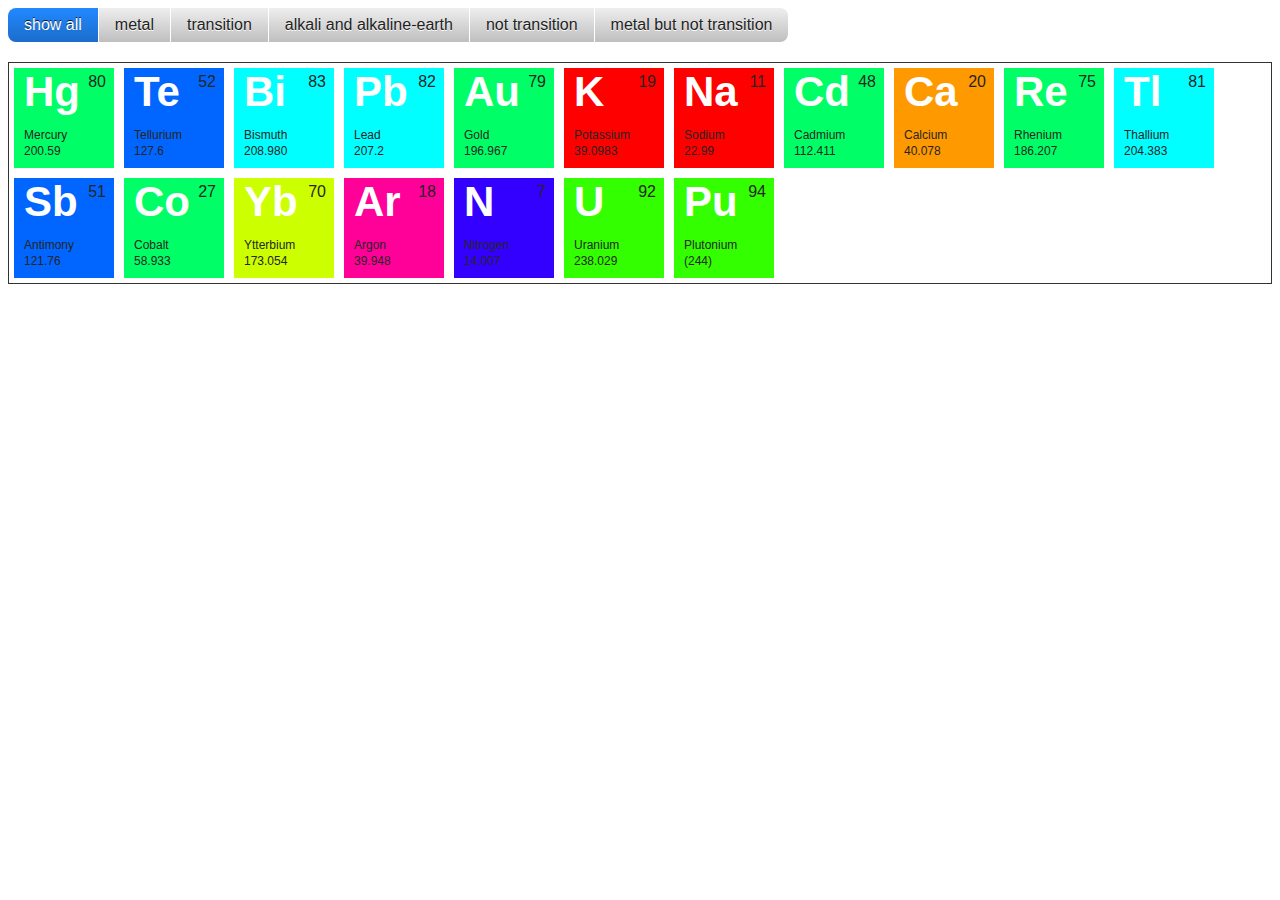
<file: index.html>
<!DOCTYPE html>
<html lang="en">

<head>
    <meta charset="UTF-8">
    <meta http-equiv="X-UA-Compatible" content="IE=edge">
    <meta name="viewport" content="width=device-width, initial-scale=1.0">

    <link rel="stylesheet" href="css/icomoon.css">
    <title>Document</title>

    <style>
        /* span{
            font-size: 200px;
            color: green;
        }

        span:hover{
            color: red;
        } */

        /* .grid-item {
            width: 25%;
        }

        .grid-item--width2 {
            width: 50%;
        } */

        * {
            box-sizing: border-box;
        }

        body {
            font-family: sans-serif;
        }

        /* ---- button ---- */

        .button {
            display: inline-block;
            padding: 0.5em 1.0em;
            background: #EEE;
            border: none;
            border-radius: 7px;
            background-image: linear-gradient(to bottom, hsla(0, 0%, 0%, 0), hsla(0, 0%, 0%, 0.2));
            color: #222;
            font-family: sans-serif;
            font-size: 16px;
            text-shadow: 0 1px white;
            cursor: pointer;
        }

        .button:hover {
            background-color: #8CF;
            text-shadow: 0 1px hsla(0, 0%, 100%, 0.5);
            color: #222;
        }

        .button:active,
        .button.is-checked {
            background-color: #28F;
        }

        .button.is-checked {
            color: white;
            text-shadow: 0 -1px hsla(0, 0%, 0%, 0.8);
        }

        .button:active {
            box-shadow: inset 0 1px 10px hsla(0, 0%, 0%, 0.8);
        }

        /* ---- button-group ---- */

        .button-group {
            margin-bottom: 20px;
        }

        .button-group:after {
            content: '';
            display: block;
            clear: both;
        }

        .button-group .button {
            float: left;
            border-radius: 0;
            margin-left: 0;
            margin-right: 1px;
        }

        .button-group .button:first-child {
            border-radius: 0.5em 0 0 0.5em;
        }

        .button-group .button:last-child {
            border-radius: 0 0.5em 0.5em 0;
        }

        /* ---- isotope ---- */

        .grid {
            border: 1px solid #333;
        }

        /* clear fix */
        .grid:after {
            content: '';
            display: block;
            clear: both;
        }

        /* ---- .element-item ---- */

        .element-item {
            position: relative;
            float: left;
            width: 100px;
            height: 100px;
            margin: 5px;
            padding: 10px;
            background: #888;
            color: #262524;
        }

        .element-item>* {
            margin: 0;
            padding: 0;
        }

        .element-item .name {
            position: absolute;

            left: 10px;
            top: 60px;
            text-transform: none;
            letter-spacing: 0;
            font-size: 12px;
            font-weight: normal;
        }

        .element-item .symbol {
            position: absolute;
            left: 10px;
            top: 0px;
            font-size: 42px;
            font-weight: bold;
            color: white;
        }

        .element-item .number {
            position: absolute;
            right: 8px;
            top: 5px;
        }

        .element-item .weight {
            position: absolute;
            left: 10px;
            top: 76px;
            font-size: 12px;
        }

        .element-item.alkali {
            background: #F00;
            background: hsl(0, 100%, 50%);
        }

        .element-item.alkaline-earth {
            background: #F80;
            background: hsl(36, 100%, 50%);
        }

        .element-item.lanthanoid {
            background: #FF0;
            background: hsl(72, 100%, 50%);
        }

        .element-item.actinoid {
            background: #0F0;
            background: hsl(108, 100%, 50%);
        }

        .element-item.transition {
            background: #0F8;
            background: hsl(144, 100%, 50%);
        }

        .element-item.post-transition {
            background: #0FF;
            background: hsl(180, 100%, 50%);
        }

        .element-item.metalloid {
            background: #08F;
            background: hsl(216, 100%, 50%);
        }

        .element-item.diatomic {
            background: #00F;
            background: hsl(252, 100%, 50%);
        }

        .element-item.halogen {
            background: #F0F;
            background: hsl(288, 100%, 50%);
        }

        .element-item.noble-gas {
            background: #F08;
            background: hsl(324, 100%, 50%);
        }
    </style>
</head>

<body>

    <!-- <span class="icon-marketing-automation-icon"></span> -->

    <!-- <div class="grid">
        <div class="grid-item">
            element basic
        </div>
        <div class="grid-item grid-item--width2">element width</div>
        <div class="grid-item">
            element basic
        </div>
    
    </div> -->

    <!-- <h1>Isotope - filtering &amp; sorting</h1>
    <h2>Filter</h2> -->

    <div id="filters" class="button-group"> 
        <button class="button is-checked" data-filter="*">show all</button>
        <button class="button" data-filter=".metal">metal</button>
        <button class="button" data-filter=".transition">transition</button>
        <button class="button" data-filter=".alkali, .alkaline-earth">alkali and alkaline-earth</button>
        <button class="button" data-filter=":not(.transition)">not transition</button>
        <button class="button" data-filter=".metal:not(.transition)">metal but not transition</button>
        <!-- <button class="button" data-filter="numberGreaterThan50">number > 50</button>
        <button class="button" data-filter="ium">name ends with &ndash;ium</button> -->
    </div>

    <!-- <h2>Sort</h2> -->

    <!-- <div id="sorts" class="button-group"> <button class="button is-checked" data-sort-by="original-order">original
            order</button>
        <button class="button" data-sort-by="name">name</button>
        <button class="button" data-sort-by="symbol">symbol</button>
        <button class="button" data-sort-by="number">number</button>
        <button class="button" data-sort-by="weight">weight</button>
        <button class="button" data-sort-by="category">category</button>
    </div> -->

    <div class="grid">
        <div class="element-item transition metal " >
            <h3 class="name">Mercury</h3>
            <p class="symbol">Hg</p>
            <p class="number">80</p>
            <p class="weight">200.59</p>
        </div>
        <div class="element-item metalloid " >
            <h3 class="name">Tellurium</h3>
            <p class="symbol">Te</p>
            <p class="number">52</p>
            <p class="weight">127.6</p>
        </div>
        <div class="element-item post-transition metal " >
            <h3 class="name">Bismuth</h3>
            <p class="symbol">Bi</p>
            <p class="number">83</p>
            <p class="weight">208.980</p>
        </div>
        <div class="element-item post-transition metal " >
            <h3 class="name">Lead</h3>
            <p class="symbol">Pb</p>
            <p class="number">82</p>
            <p class="weight">207.2</p>
        </div>
        <div class="element-item transition metal " >
            <h3 class="name">Gold</h3>
            <p class="symbol">Au</p>
            <p class="number">79</p>
            <p class="weight">196.967</p>
        </div>
        <div class="element-item alkali metal ">
            <h3 class="name">Potassium</h3>
            <p class="symbol">K</p>
            <p class="number">19</p>
            <p class="weight">39.0983</p>
        </div>
        <div class="element-item alkali metal ">
            <h3 class="name">Sodium</h3>
            <p class="symbol">Na</p>
            <p class="number">11</p>
            <p class="weight">22.99</p>
        </div>
        <div class="element-item transition metal " data-category="transition">
            <h3 class="name">Cadmium</h3>
            <p class="symbol">Cd</p>
            <p class="number">48</p>
            <p class="weight">112.411</p>
        </div>
        <div class="element-item alkaline-earth metal " data-category="alkaline-earth">
            <h3 class="name">Calcium</h3>
            <p class="symbol">Ca</p>
            <p class="number">20</p>
            <p class="weight">40.078</p>
        </div>
        <div class="element-item transition metal " data-category="transition">
            <h3 class="name">Rhenium</h3>
            <p class="symbol">Re</p>
            <p class="number">75</p>
            <p class="weight">186.207</p>
        </div>
        <div class="element-item post-transition metal " data-category="post-transition">
            <h3 class="name">Thallium</h3>
            <p class="symbol">Tl</p>
            <p class="number">81</p>
            <p class="weight">204.383</p>
        </div>
        <div class="element-item metalloid " data-category="metalloid">
            <h3 class="name">Antimony</h3>
            <p class="symbol">Sb</p>
            <p class="number">51</p>
            <p class="weight">121.76</p>
        </div>
        <div class="element-item transition metal " data-category="transition">
            <h3 class="name">Cobalt</h3>
            <p class="symbol">Co</p>
            <p class="number">27</p>
            <p class="weight">58.933</p>
        </div>
        <div class="element-item lanthanoid metal inner-transition " data-category="lanthanoid">
            <h3 class="name">Ytterbium</h3>
            <p class="symbol">Yb</p>
            <p class="number">70</p>
            <p class="weight">173.054</p>
        </div>
        <div class="element-item noble-gas nonmetal " data-category="noble-gas">
            <h3 class="name">Argon</h3>
            <p class="symbol">Ar</p>
            <p class="number">18</p>
            <p class="weight">39.948</p>
        </div>
        <div class="element-item diatomic nonmetal " data-category="diatomic">
            <h3 class="name">Nitrogen</h3>
            <p class="symbol">N</p>
            <p class="number">7</p>
            <p class="weight">14.007</p>
        </div>
        <div class="element-item actinoid metal inner-transition " data-category="actinoid">
            <h3 class="name">Uranium</h3>
            <p class="symbol">U</p>
            <p class="number">92</p>
            <p class="weight">238.029</p>
        </div>
        <div class="element-item actinoid metal inner-transition " data-category="actinoid">
            <h3 class="name">Plutonium</h3>
            <p class="symbol">Pu</p>
            <p class="number">94</p>
            <p class="weight">(244)</p>
        </div>
    </div>




    <script src="https://code.jquery.com/jquery-3.6.1.js"
        integrity="sha256-3zlB5s2uwoUzrXK3BT7AX3FyvojsraNFxCc2vC/7pNI=" crossorigin="anonymous"></script>
    <script src="js/isotope.pkgd.min.js"></script>
    <script>
        // $('.grid').isotope({
        //     // options
        //     itemSelector: '.grid-item',
        //     layoutMode: 'fitRows'
        // });

        // external js: isotope.pkgd.js


        // init Isotope
        var $grid = $('.grid').isotope({
            itemSelector: '.element-item',
            layoutMode: 'fitRows',
            // getSortData: {
            //     name: '.name',
            //     symbol: '.symbol',
            //     number: '.number parseInt',
            //     category: '[data-category]',
            //     weight: function (itemElem) {
            //         var weight = $(itemElem).find('.weight').text();
            //         return parseFloat(weight.replace(/[\(\)]/g, ''));
            //     }
            // }
        });

        // filter functions
        // var filterFns = {
        //     // show if number is greater than 50
        //     numberGreaterThan50: function () {
        //         var number = $(this).find('.number').text();
        //         return parseInt(number, 10) > 50;
        //     },
        //     // show if name ends with -ium
        //     ium: function () {
        //         var name = $(this).find('.name').text();
        //         return name.match(/ium$/);
        //     }
        // };

        // bind filter button click
        $('#filters').on('click', 'button', function () {
            var filterValue = $(this).attr('data-filter');
            // use filterFn if matches value
            // filterValue = filterFns[filterValue] || filterValue;
            $grid.isotope({ filter: filterValue });
        });

        // bind sort button click
        // $('#sorts').on('click', 'button', function () {
        //     var sortByValue = $(this).attr('data-sort-by');
        //     $grid.isotope({ sortBy: sortByValue });
        // });

        // change is-checked class on buttons
        $('.button-group').each(function (i, buttonGroup) {
            var $buttonGroup = $(buttonGroup);
            $buttonGroup.on('click', 'button', function () {
                $buttonGroup.find('.is-checked').removeClass('is-checked');
                $(this).addClass('is-checked');
            });
        });
    </script>
</body>

</html>
</file>
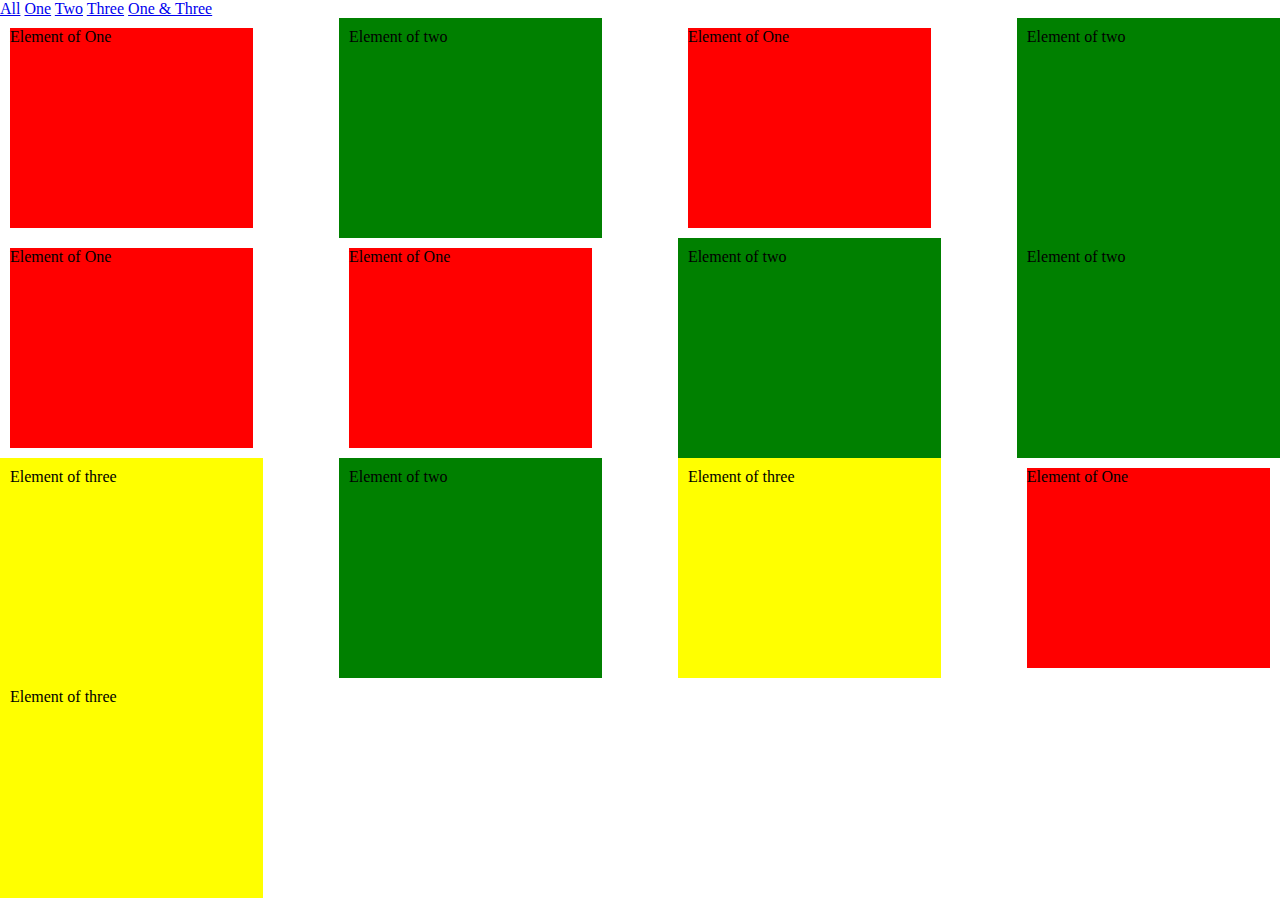
<file: test.html>
<!DOCTYPE html>
<html lang="en">
<head>
    <meta charset="UTF-8">
    <meta http-equiv="X-UA-Compatible" content="IE=edge">
    <meta name="viewport" content="width=device-width, initial-scale=1.0">
    <title>Document</title>

    <style>
        *{
            margin: 0;
            padding: 0;
        }
        .grid{
            display: flex;
            justify-content: space-between;
            width: 100%;
            flex-wrap: wrap;
        }

        .grid .grid-item{
            width: 19%;
            height: 200px;
            /* background-color: gray; */

            /* margin: ; */
            padding: 10px;
        }

        .grid .one .sub{
            height: 100%;
            background-color:red ;
        }
    
        .grid .two{
            background-color:green ;
        }
        .grid .three{
            background-color:yellow ;
        }
    </style>
</head>
<body>

    <div class="head">
        <a href="#" data-filter="*">All</a>
        <a href="#" data-filter=".one">One</a>
        <a href="#" data-filter=".two">Two</a>
        <a href="#" data-filter=".three">Three</a>
        <a href="#" data-filter=".one, .three">One & Three</a>
    </div>

    <div class="grid">
        <div class="grid-item one" >
            <div class="sub">
                Element of One
            </div>
        </div>
        <div class="grid-item two" >Element of two</div>
        <div class="grid-item one" >
            <div class="sub">
                Element of One
            </div>
        </div>
        <div class="grid-item two" >Element of two</div>
        <div class="grid-item one" >
            <div class="sub">
                Element of One
            </div>
        </div>
        <div class="grid-item one" >
            <div class="sub">
                Element of One
            </div>
        </div>
        <div class="grid-item two" >Element of two</div>
        <div class="grid-item two" >Element of two</div>
        <div class="grid-item three" >Element of three</div>
        <div class="grid-item two" >Element of two</div>
        <div class="grid-item three" >Element of three</div>
        <div class="grid-item one" >
            <div class="sub">
                Element of One
            </div>
        </div>
        <div class="grid-item three" >Element of three</div>
    </div>


    <script src="https://code.jquery.com/jquery-3.6.1.js"
    integrity="sha256-3zlB5s2uwoUzrXK3BT7AX3FyvojsraNFxCc2vC/7pNI=" crossorigin="anonymous"></script>
    <script src="js/isotope.pkgd.min.js"></script>
    <script>

        var $grid = $('.grid');
        
        $grid.isotope({
            itemSelector: '.grid-item',
            layoutMode: 'fitRows',
            filter: '.three',

            // filter: filterValue 
        });

        $('.head').on('click', 'a', function () {
            var filterValue = $(this).attr('data-filter');
            // console.log(filterValue);
            $grid.isotope({ 
                filter: filterValue 
            });
        });
    </script>
</body>
</html>
</file>
<file: css/icomoon.css>
@font-face {
  font-family: 'icomoon';
  src:  url('../fonts/icomoon.eot?cxumqx');
  src:  url('../fonts/icomoon.eot?cxumqx#iefix') format('embedded-opentype'),
    url('../fonts/icomoon.ttf?cxumqx') format('truetype'),
    url('../fonts/icomoon.woff?cxumqx') format('woff'),
    url('../fonts/icomoon.svg?cxumqx#icomoon') format('svg');
  font-weight: normal;
  font-style: normal;
  font-display: block;
}

[class^="icon-"], [class*=" icon-"] {
  /* use !important to prevent issues with browser extensions that change fonts */
  font-family: 'icomoon' !important;
  speak: never;
  font-style: normal;
  font-weight: normal;
  font-variant: normal;
  text-transform: none;
  line-height: 1;

  /* Better Font Rendering =========== */
  -webkit-font-smoothing: antialiased;
  -moz-osx-font-smoothing: grayscale;
}

.icon-marketing-automation-icon:before {
  content: "\e900";
}
.icon-android-svgrepo-com:before {
  content: "\e901";
}
.icon-web-development-svgrepo-com:before {
  content: "\e902";
}
.icon-home:before {
  content: "\e903";
}
.icon-phone:before {
  content: "\e942";
}
.icon-location:before {
  content: "\e947";
}
.icon-cross:before {
  content: "\ea0f";
}
.icon-checkmark:before {
  content: "\ea10";
}
.icon-arrow-right2:before {
  content: "\ea3c";
}
.icon-arrow-left2:before {
  content: "\ea40";
}
.icon-circle-up:before {
  content: "\ea41";
}
.icon-circle-right:before {
  content: "\ea42";
}
.icon-circle-down:before {
  content: "\ea43";
}
.icon-circle-left:before {
  content: "\ea44";
}
.icon-google-plus2:before {
  content: "\ea8c";
}
.icon-facebook2:before {
  content: "\ea91";
}
.icon-instagram:before {
  content: "\ea92";
}
.icon-whatsapp:before {
  content: "\ea93";
}
.icon-twitter:before {
  content: "\ea96";
}
.icon-twitch:before {
  content: "\ea9f";
}
.icon-vimeo2:before {
  content: "\eaa1";
}
.icon-dribbble:before {
  content: "\eaa7";
}
.icon-behance:before {
  content: "\eaa8";
}
.icon-behance2:before {
  content: "\eaa9";
}
.icon-github:before {
  content: "\eab0";
}
.icon-wordpress:before {
  content: "\eab4";
}
</file>
